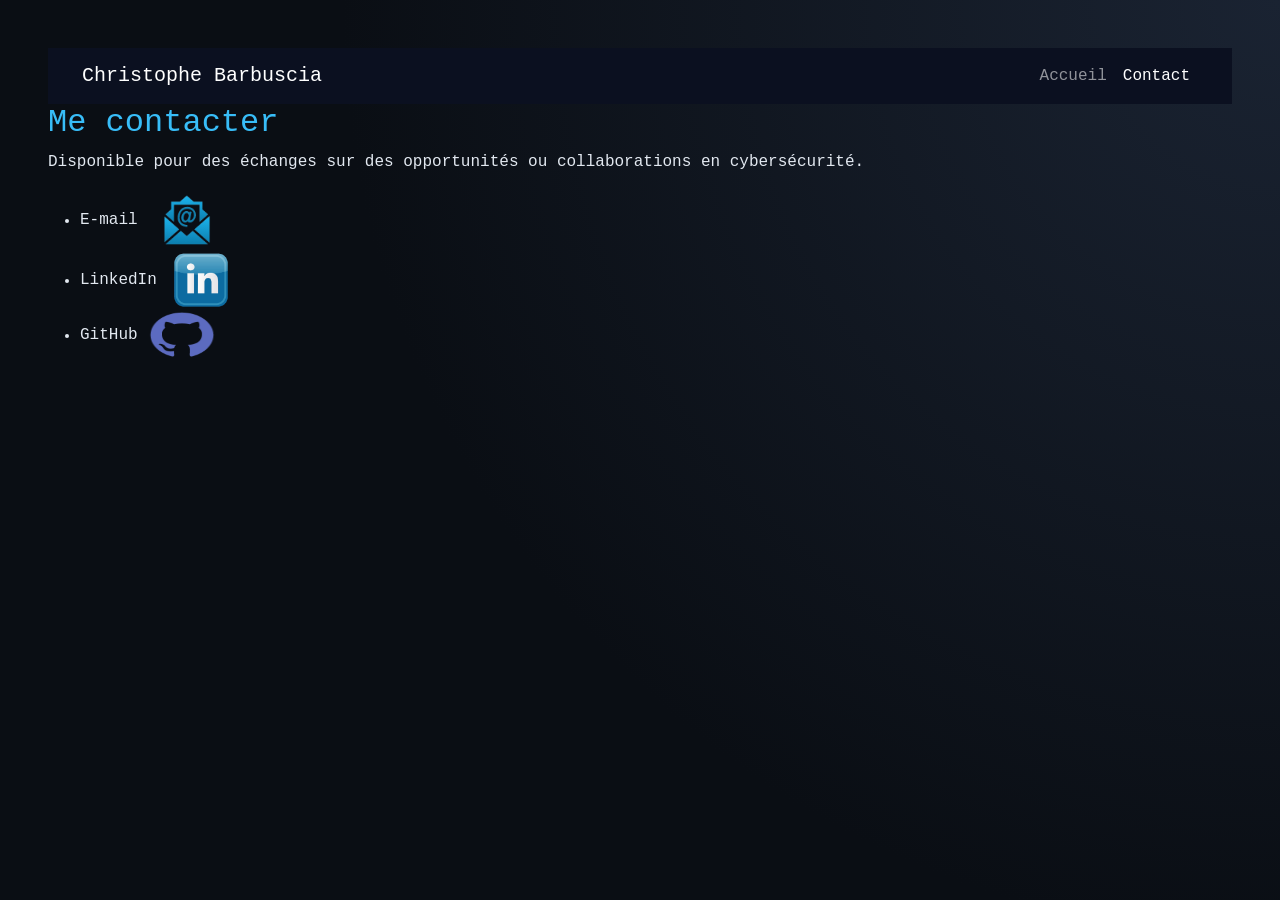
<file: contact.html>
<!DOCTYPE html>
<html lang="en">
<head>
    <meta charset="UTF-8">
    <meta name="viewport" content="width=device-width, initial-scale=1.0">
    <link href="https://cdn.jsdelivr.net/npm/bootstrap@5.3.8/dist/css/bootstrap.min.css" rel="stylesheet">
    <link rel="stylesheet" href="Style.css">
    <link rel="stylesheet" href="Style.css">

    <title>Contact</title>
</head>
<body>
        <header>
            <nav class="navbar navbar-expand-lg navbar-dark" style="background-color: #0b1020;">
                <div class="container">
                    <a class="navbar-brand" href="Index.html">
                        Christophe Barbuscia
                    </a>

                    <ul class="navbar-nav ms-auto">
                        <li class="nav-item">
                            <a class="nav-link" href="Index.html">Accueil</a>
                        </li>
                        <li class="nav-item">
                            <a class="nav-link active" href="contact.html" aria-current="page">
                                Contact
                            </a>
                        </li>
                    </ul>
                </div>
            </nav>
        </header>
            
        <h2 class="paragraphe">Me contacter</h2>
                <p class="contact-text">Disponible pour des échanges sur des opportunités ou collaborations en cybersécurité.</p>
                <ul class="contact-list">
                    <li>
                        <span class="contact-label">E-mail</span>
                        <a href="mailto:barbuscia.christophe@gmail.com">
                            <img src="image/mail.png" alt="logo github"  width="80" height="60">
                        </a>
                    </li>
                    <li>
                        <span class="contact-label">LinkedIn</span>
                        <a href="https://www.linkedin.com/in/christophe-barbuscia-31a739133" rel="noopener noreferrer">
                            <img src="image/linkedin.png" alt="logo github"  width="70" height="60">
                        </a>
                    </li>
                        <li>
                            <span class="contact-label">GitHub</span>
                                <a href="https://github.com/VoidPlatypus" rel="noopener noreferrer">
                                    <img src="image/Github-Logo.png" alt="logo github"  width="70" height="50">
                                </a>
                            </li>
                        </ul>
        </body>
</html>
</file>
<file: Style.css>
body {
        margin: 0;
        background: #0F172A ;
        background-image: radial-gradient(circle at top right, #1a2332 0%, #0a0e14 60%);
        color: #38BDF8 ;
        font-family: 'Courier New', monospace;
        min-height: 100vh;
        padding: 3rem;
        color: #E2E8F0 ;
    }
    #titre-accueil{
        text-align: center;
    }
    
    .site-header {
    position: sticky;
    top: 0;
    z-index: 50;
    background: #1E293B;
    -webkit-backdrop-filter: blur(10px);
    backdrop-filter: blur(10px);
    border-bottom: 1px solid var(--border);
    }

    .header-inner {
    display: flex;
    align-items: center;
    justify-content: space-between;
    min-height: var(--header-h);
    gap: 1rem;
    }
    
    .nav-desktop ul { display: flex; align-items: center; gap: 0.25rem; }
    .nav-desktop a {
    display: block;
    padding: 0.5rem 0.9rem;
    color: var(--text-muted);
    text-decoration: none;
    font-size: 0.97rem;
    border-radius: 999px;
    transition: color var(--transition), background-color var(--transition);
    }
    .nav-desktop a:hover { color: var(--text); background: var(--surface); }
    .nav-desktop .nav-cta { color: var(--accent); border: 1px solid var(--border); margin-left: 0.4rem; }
    .nav-desktop .nav-cta:hover { border-color: var(--accent); background: var(--accent-soft); color: var(--accent); }

    .portrait {
    width: min(70vw, 280px);
    aspect-ratio: 1 / 1;
    margin: 0 auto;
    padding: 2px;
    border: 1px solid var(--border);
    border-radius: 50%;
    background: var(--surface);
    box-shadow: var(--shadow);
    }

    .portrait img {
    display: block;
    width: 100%;
    height: 100%;
    object-fit: cover;
    border-radius: 50%;
    }
    #titre-accueil{
        color: #38BDF8 ;
    }
    .paragraphe{
        color: #38BDF8 ;
    }
    .project{
    box-sizing: border-box;
    width: 100%;
    max-width: 1200px;
    padding: 1rem;
    border: 1px solid var(--border, #38BDF8);
    border-radius: 10px;
    overflow-wrap: anywhere;
}

    .project-link{
        color:#38BDF8  ;
    }
</file>
